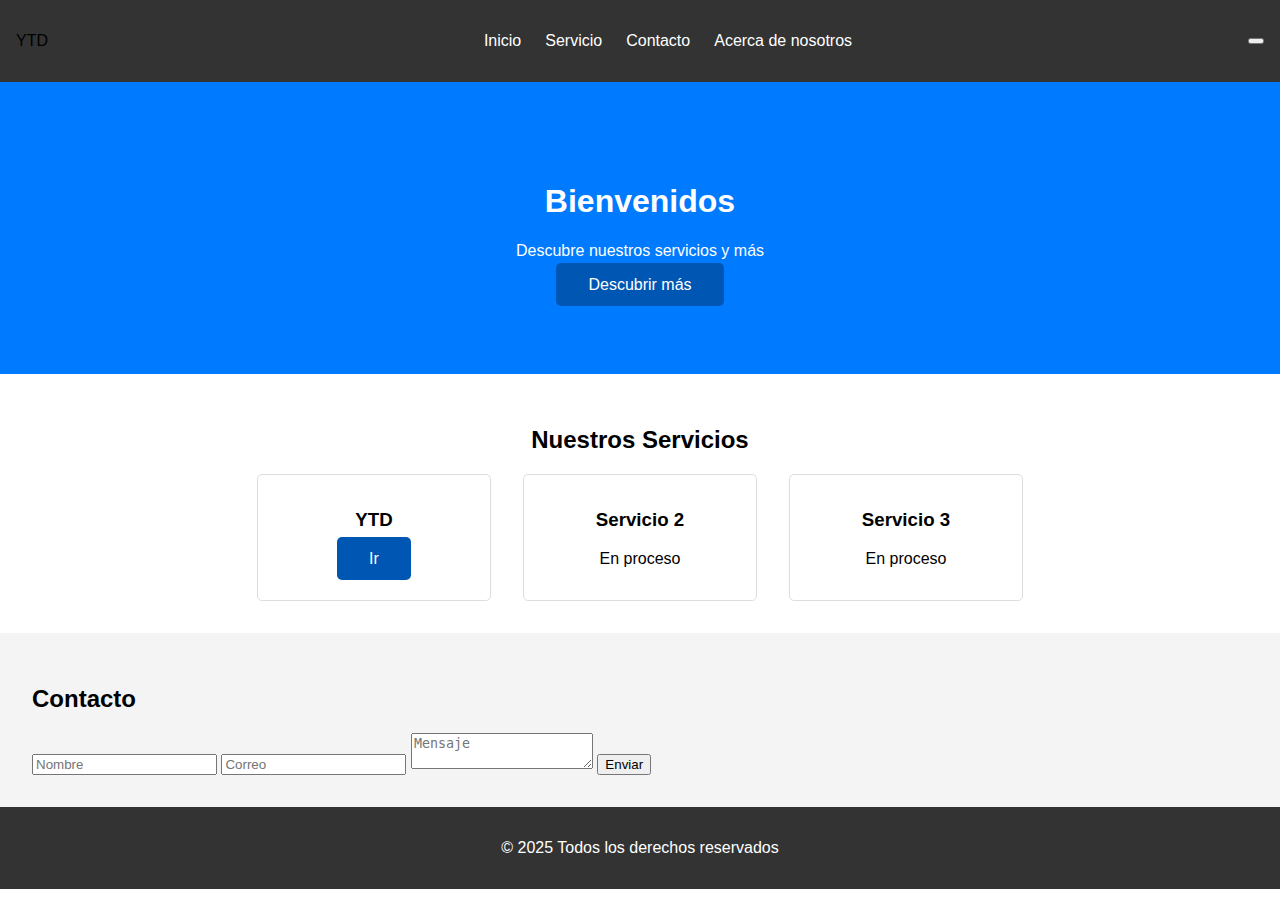
<file: frontend/index.html>
<!DOCTYPE html>
<html lang="es">
<head>
    <meta charset="UTF-8">
    <meta name="viewport" content="width=device-width, initial-scale=1.0">
    <title>Inicio</title>
    <link rel="stylesheet" href="styles.css">
</head>
<body>
    <nav class="navbar">
        <div class="logo">YTD</div>
        <ul class="nav-links">
            <li><a href="#inicio">Inicio</a></li>
            <li><a href="#servicio">Servicio</a></li>
            <li><a href="#contacto">Contacto</a></li>
            <li><a href="#acerca">Acerca de nosotros</a></li>
        </ul>
        <button class="burger">
            <span></span>
            <span></span>
            <span></span>
            <span></span>
        </button>
    </nav>

    <header id="inicio" class="hero-section">
        <h1>Bienvenidos</h1>
        <p>Descubre nuestros servicios y más</p>
        <a href="#servicios" class="btn-primary">Descubrir más</a>
    </header>

    <main>
        <section id="servicios" class="card-container">
            <h2>Nuestros Servicios</h2>
            <div class="cards">
                <div class="card">
                    <h3>YTD</h3>
                    <a href="/ser1" class="btn-primary">Ir</a> <!-- Cambiado a ruta limpia -->
                </div>
                <div class="card">
                    <h3>Servicio 2</h3>
                    <p>En proceso</p>
                </div>
                <div class="card">
                    <h3>Servicio 3</h3>
                    <p>En proceso</p>
                </div>
            </div>
        </section>

        <section id="contacto" class="contacto-section">
            <h2>Contacto</h2>
            <form id="contact-form" method="POST" action="/send-email">
                <input type="text" name="nombre" placeholder="Nombre" required>
                <input type="email" name="email" placeholder="Correo" required>
                <textarea name="mensaje" placeholder="Mensaje" required></textarea>
                <button type="submit">Enviar</button>
            </form>
        </section>
    </main>

    <footer>
        <p>&copy; 2025 Todos los derechos reservados</p>
    </footer>
</body>
</html>
</file>
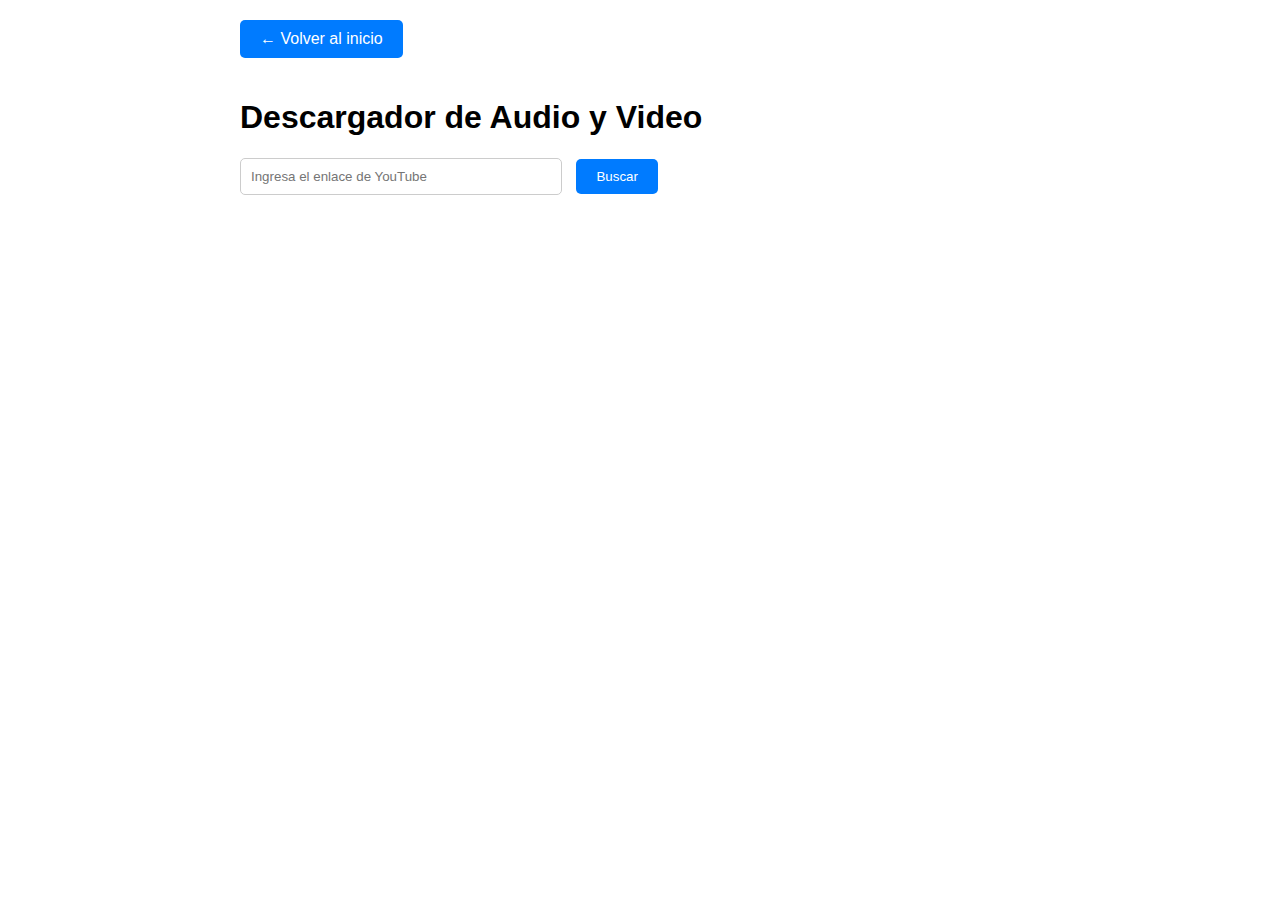
<file: frontend/ser1.html>
<!DOCTYPE html>
<html lang="es">
<head>
    <meta charset="UTF-8">
    <meta name="viewport" content="width=device-width, initial-scale=1.0">
    <title>Servicio 1</title>
    <link rel="stylesheet" href="ser1.css">
</head>
<body>
    <div class="container">
        <a href="index.html" class="back-button">← Volver al inicio</a>
        <h1>Descargador de Audio y Video</h1>
        
        <form id="mediaForm">
            <input 
                type="text" 
                id="urlInput"
                placeholder="Ingresa el enlace de YouTube"
                required
            >
            <button type="submit">Buscar</button>
        </form>

        <div id="mediaContainer"></div>
    </div>

    <script src="script.js"></script>
</body>
</html>
</file>
<file: frontend/styles.css>
/* styles.css */
body {
    font-family: Arial, sans-serif;
    margin: 0;
    padding: 0;
}

.navbar {
    display: flex;
    justify-content: space-between;
    align-items: center;
    background: #333;
    padding: 1rem;
}

.nav-links {
    list-style: none;
    display: flex;
    gap: 1.5rem;
}

.nav-links a {
    color: white;
    text-decoration: none;
}

.hero-section {
    background: #007bff;
    color: white;
    padding: 5rem 2rem;
    text-align: center;
}

.btn-primary {
    background: #0056b3;
    color: white;
    padding: 0.8rem 2rem;
    text-decoration: none;
    border-radius: 5px;
}

.card-container {
    padding: 2rem;
    text-align: center;
}

.cards {
    display: flex;
    justify-content: center;
    gap: 2rem;
    flex-wrap: wrap;
}

.card {
    border: 1px solid #ddd;
    padding: 1rem;
    border-radius: 5px;
    width: 200px;
}

.contacto-section {
    background: #f4f4f4;
    padding: 2rem;
}

footer {
    background: #333;
    color: white;
    text-align: center;
    padding: 1rem;
}
</file>
<file: frontend/ser1.css>
/* ser1.css */
body {
    font-family: Arial, sans-serif;
    margin: 0;
    padding: 20px;
}

.container {
    max-width: 800px;
    margin: 0 auto;
}

.back-button {
    background: #007bff;
    color: white;
    padding: 10px 20px;
    text-decoration: none;
    border-radius: 5px;
    margin-bottom: 20px;
    display: inline-block;
}

#mediaForm {
    margin-bottom: 20px;
}

#urlInput {
    padding: 10px;
    width: 300px;
    margin-right: 10px;
    border: 1px solid #ccc;
    border-radius: 5px;
}

button[type="submit"] {
    padding: 10px 20px;
    background: #007bff;
    color: white;
    border: none;
    border-radius: 5px;
    cursor: pointer;
}

.media-info {
    margin-top: 20px;
}

.media-item {
    border: 1px solid #ccc;
    padding: 15px;
    border-radius: 10px;
    margin-bottom: 10px;
    box-shadow: 0 4px 6px rgba(0, 0, 0, 0.1);
}
</file>
